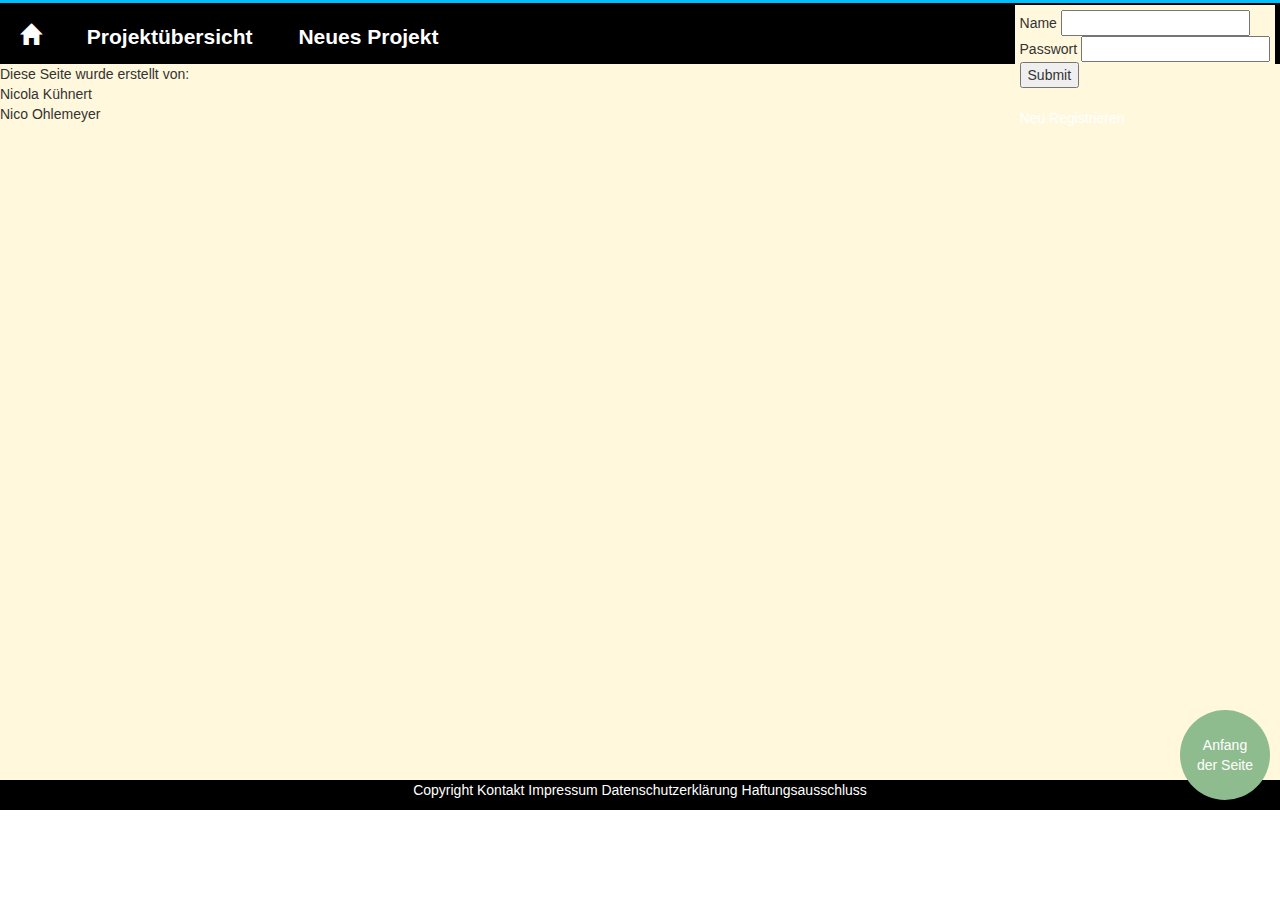
<file: web/copyright.html>
<!DOCTYPE html>
<html lang="de">
<head>
    <script src="scripts/login.js"></script>
    <script src="scripts/script.js"></script>
    <script src="scripts/converter.js"></script>
    <link rel="stylesheet" href="https://maxcdn.bootstrapcdn.com/bootstrap/3.3.7/css/bootstrap.min.css">
    <link rel="stylesheet" type="text/css" href="style.css">
    <title>StudBoard</title>
    <meta charset="UTF-8">
    <meta name="viewport" content="width=device-width, initial-scale=1.0">

</head>
<body>
<header id="top">
    <section>
        <!-- DONE Hier müssten wir die Größe des Fensters berücksichtigen         -->
        <picture  id="container">

        </picture>
    </section>


</header>
<div id="main-div">
    <div id="second-div">
        <!-- DONE Menüleiste          -->
        <div id="menu-div">

            <a href="index.html"><i class="glyphicon glyphicon-home" style="padding: 20px"></i></a>
            <a id="projectuebersicht" href="projektuebersicht.html" style="padding: 20px">Projektübersicht</a>
            <a id="newArticle_menu" href="neueArtikel.html" style="padding: 20px">Neues Projekt</a>

        </div>

        <!--DONE Anmeldeformular -->
        <div id="login">
            <form action="http://localhost:63342/studboard/leereseite.html" method="POST" enctype="application/x-www-form-urlencoded">
                Name <input type="text" name="username"/><br>
                Passwort <input type="password" name="password"><br>

                <input type="submit" value="Submit"/>
            </form>


            <br><a href="registrieren.html">Neu Registrieren</a>
        </div>

        <div>
            Diese Seite wurde erstellt von:
            <br>Nicola Kühnert
            <br>Nico Ohlemeyer
        </div>


    <!--DONE Button zum laufen bringen-->
    <section>
        <footer>
            <a href="copyright.html">Copyright</a>
            <a href="kontakt.html">Kontakt</a>
            <a href="impressum.html">Impressum</a>
            <a href="datenschutz.html">Datenschutzerklärung</a>
            <a href="haftung.html">Haftungsausschluss</a>

        </footer>
        <div id="top_link">
            <a href="#top">Anfang der Seite</a>
        </div>

    </section>

</div>

</body>
</html>
</file>
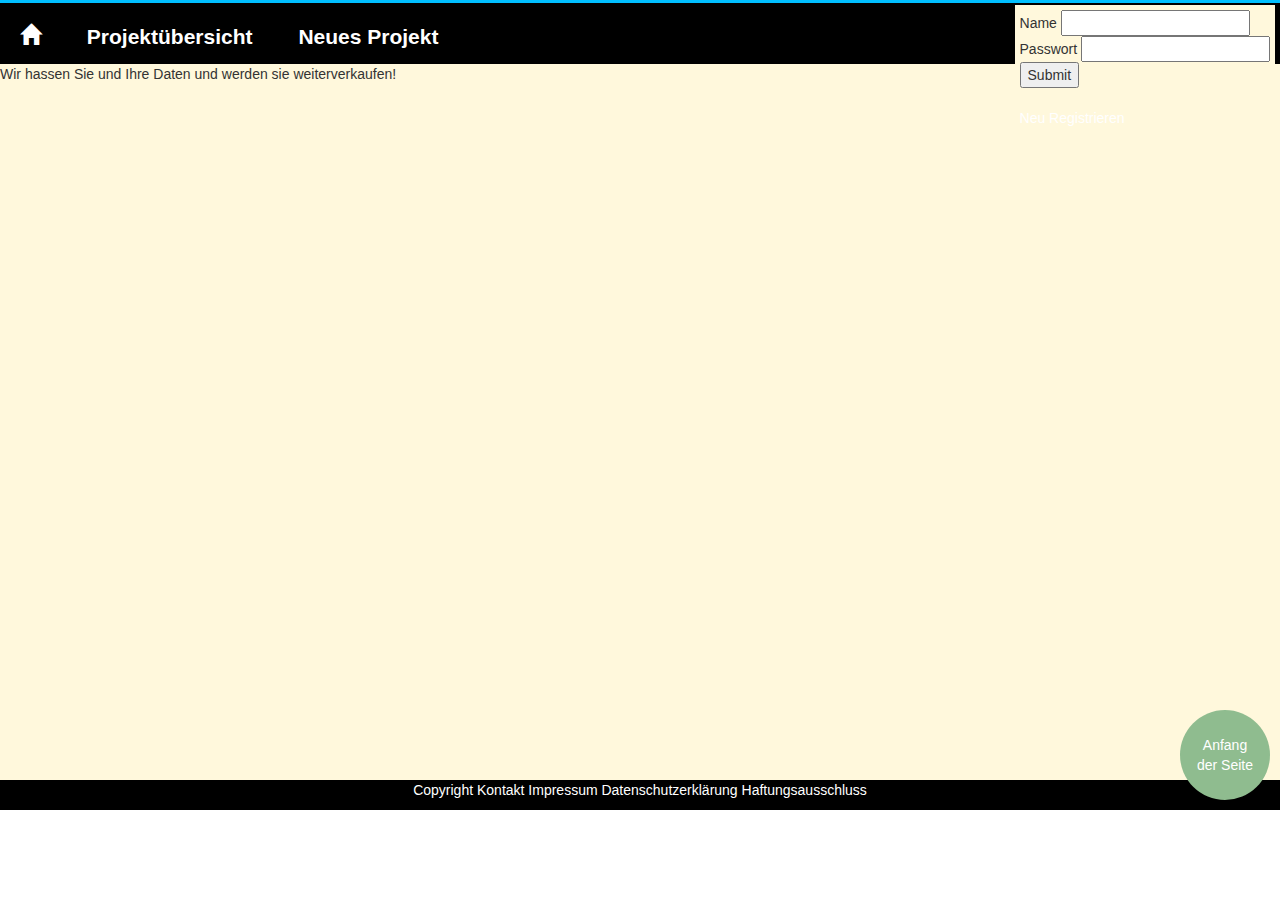
<file: web/datenschutz.html>
<!DOCTYPE html>
<html lang="de">
<head>
    <script src="scripts/login.js"></script>
    <script src="scripts/script.js"></script>
    <script src="scripts/converter.js"></script>
    <link rel="stylesheet" href="https://maxcdn.bootstrapcdn.com/bootstrap/3.3.7/css/bootstrap.min.css">
    <link rel="stylesheet" type="text/css" href="style.css">
    <title>StudBoard</title>
    <meta charset="UTF-8">
    <meta name="viewport" content="width=device-width, initial-scale=1.0">

</head>
<body>
<header id="top">
    <section>
        <!-- DONE Hier müssten wir die Größe des Fensters berücksichtigen         -->
        <picture  id="container">

        </picture>
    </section>


</header>
<div id="main-div">
    <div id="second-div">
        <!-- DONE Menüleiste          -->
        <div id="menu-div">

            <a href="index.html"><i class="glyphicon glyphicon-home" style="padding: 20px"></i></a>
            <a id="projectuebersicht" href="projektuebersicht.html" style="padding: 20px">Projektübersicht</a>
            <a id="newArticle_menu" href="neueArtikel.html" style="padding: 20px">Neues Projekt</a>

        </div>

        <!--DONE Anmeldeformular -->
        <div id="login">
            <form action="http://localhost:63342/studboard/leereseite.html" method="POST" enctype="application/x-www-form-urlencoded">
                Name <input type="text" name="username"/><br>
                Passwort <input type="password" name="password"><br>

                <input type="submit" value="Submit"/>
            </form>


            <br><a href="registrieren.html">Neu Registrieren</a>
        </div>

        <div>
            Wir hassen Sie und Ihre Daten und werden sie weiterverkaufen!
        </div>

    </div>
    <!--DONE Button zum laufen bringen-->
    <section>
        <footer>
            <a href="copyright.html">Copyright</a>
            <a href="kontakt.html">Kontakt</a>
            <a href="impressum.html">Impressum</a>
            <a href="datenschutz.html">Datenschutzerklärung</a>
            <a href="haftung.html">Haftungsausschluss</a>

        </footer>
        <div id="top_link">
            <a href="#top">Anfang der Seite</a>
        </div>

    </section>
</div>

</body>
</html>
</file>
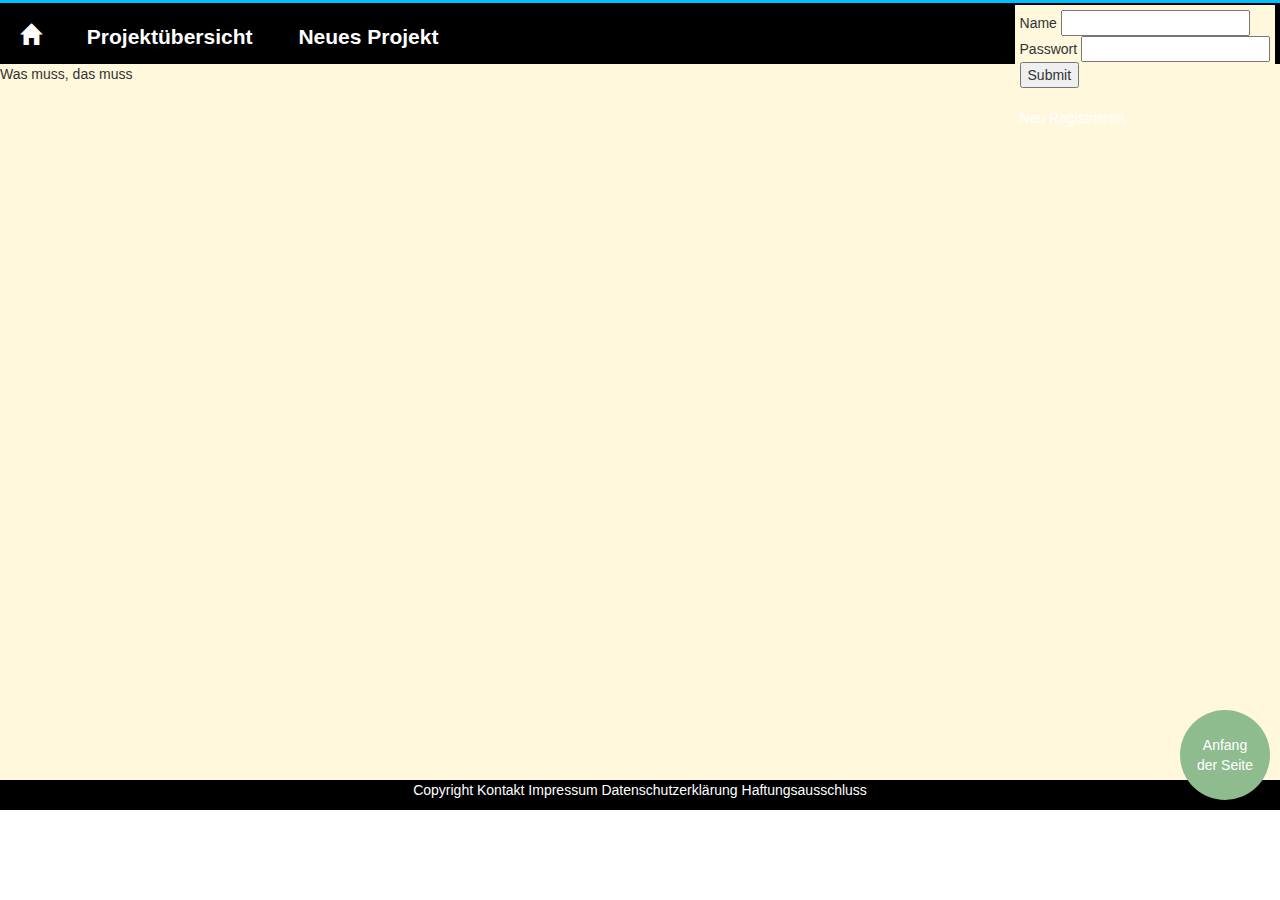
<file: web/haftung.html>
<!DOCTYPE html>
<html lang="de">
<head>
    <script src="scripts/login.js"></script>
    <script src="scripts/script.js"></script>
    <script src="scripts/converter.js"></script>
    <link rel="stylesheet" href="https://maxcdn.bootstrapcdn.com/bootstrap/3.3.7/css/bootstrap.min.css">
    <link rel="stylesheet" type="text/css" href="style.css">
    <title>StudBoard</title>
    <meta charset="UTF-8">
    <meta name="viewport" content="width=device-width, initial-scale=1.0">

</head>
<body>
<header id="top">
    <section>
        <!-- DONE Hier müssten wir die Größe des Fensters berücksichtigen         -->
        <picture  id="container">

        </picture>
    </section>


</header>
<div id="main-div">
    <div id="second-div">
        <!-- DONE Menüleiste          -->
        <div id="menu-div">

            <a href="index.html"><i class="glyphicon glyphicon-home" style="padding: 20px"></i></a>
            <a id="projectuebersicht" href="projektuebersicht.html" style="padding: 20px">Projektübersicht</a>
            <a id="newArticle_menu" href="neueArtikel.html" style="padding: 20px">Neues Projekt</a>

        </div>

        <!--DONE Anmeldeformular -->
        <div id="login">
            <form action="http://localhost:63342/studboard/leereseite.html" method="POST" enctype="application/x-www-form-urlencoded">
                Name <input type="text" name="username"/><br>
                Passwort <input type="password" name="password"><br>

                <input type="submit" value="Submit"/>
            </form>


            <br><a href="registrieren.html">Neu Registrieren</a>
        </div>

        <div>
            Was muss, das muss
        </div>

    </div>
    <!--DONE Button zum laufen bringen-->
    <section>
        <footer>
            <a href="copyright.html">Copyright</a>
            <a href="kontakt.html">Kontakt</a>
            <a href="impressum.html">Impressum</a>
            <a href="datenschutz.html">Datenschutzerklärung</a>
            <a href="haftung.html">Haftungsausschluss</a>

        </footer>
        <div id="top_link">
            <a href="#top">Anfang der Seite</a>
        </div>

    </section>
</div>

</body>
</html>
</file>
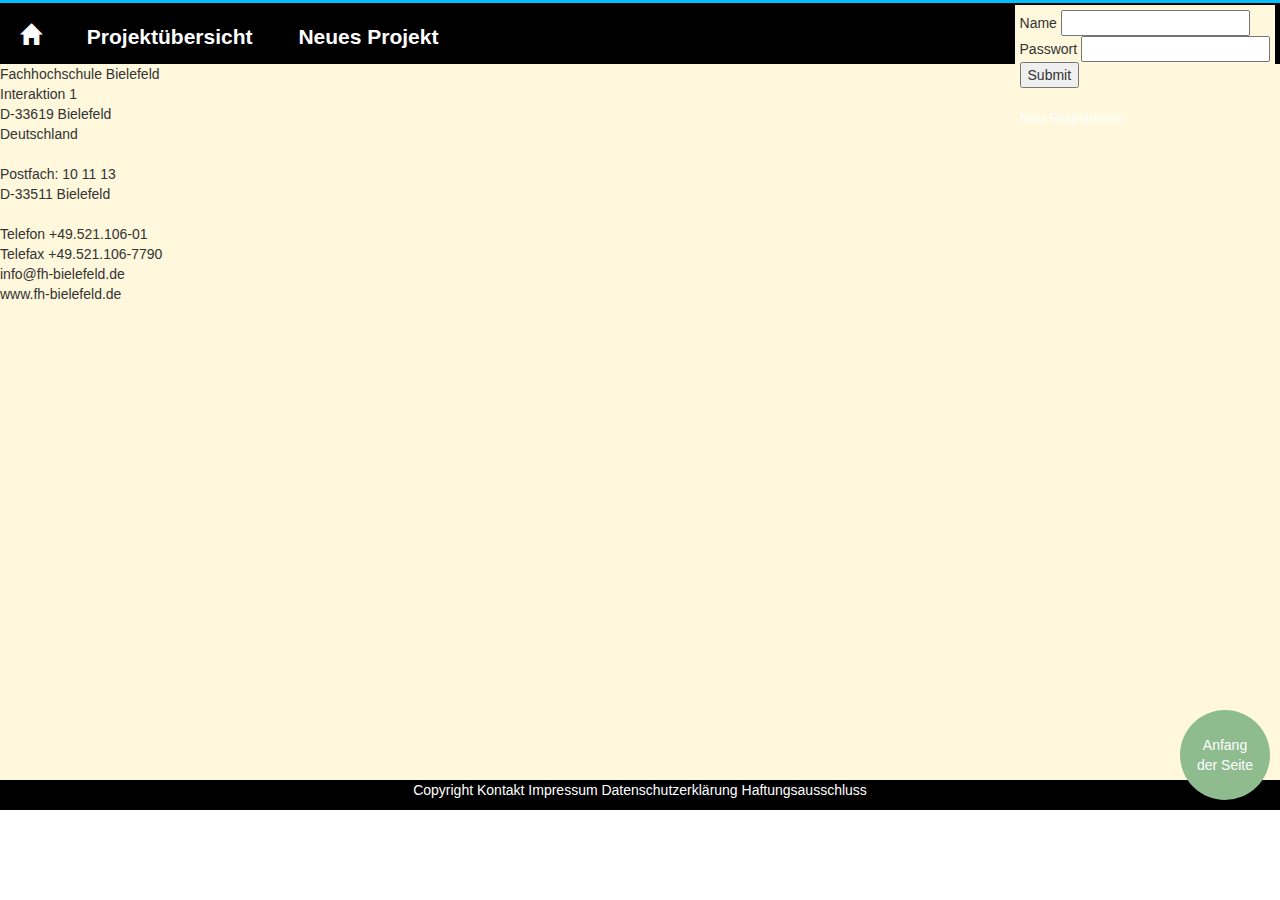
<file: web/impressum.html>
<!DOCTYPE html>
<html lang="de">
<head>
    <script src="scripts/login.js"></script>
    <script src="scripts/script.js"></script>
    <script src="scripts/converter.js"></script>
    <link rel="stylesheet" href="https://maxcdn.bootstrapcdn.com/bootstrap/3.3.7/css/bootstrap.min.css">
    <link rel="stylesheet" type="text/css" href="style.css">
    <title>StudBoard</title>
    <meta charset="UTF-8">
    <meta name="viewport" content="width=device-width, initial-scale=1.0">

</head>
<body>
<header id="top">
    <section>
        <!-- DONE Hier müssten wir die Größe des Fensters berücksichtigen         -->
        <picture  id="container">

        </picture>
    </section>


</header>
<div id="main-div">
    <div id="second-div">
        <!-- DONE Menüleiste          -->
        <div id="menu-div">

            <a href="index.html"><i class="glyphicon glyphicon-home" style="padding: 20px"></i></a>
            <a id="projectuebersicht" href="projektuebersicht.html" style="padding: 20px">Projektübersicht</a>
            <a id="newArticle_menu" href="neueArtikel.html" style="padding: 20px">Neues Projekt</a>

        </div>

        <!--DONE Anmeldeformular -->
        <div id="login">
            <form action="http://localhost:63342/studboard/leereseite.html" method="POST" enctype="application/x-www-form-urlencoded">
                Name <input type="text" name="username"/><br>
                Passwort <input type="password" name="password"><br>

                <input type="submit" value="Submit"/>
            </form>


            <br><a href="registrieren.html">Neu Registrieren</a>
        </div>

        <div>
            Fachhochschule Bielefeld<br>
            Interaktion 1<br>
            D-33619 Bielefeld<br>
            Deutschland<br><br>

            Postfach: 10 11 13<br>
            D-33511 Bielefeld<br><br>

            Telefon +49.521.106-01<br>
            Telefax +49.521.106-7790<br>
            info@fh-bielefeld.de<br>
            www.fh-bielefeld.de<br>


        </div>

    </div>
    <!--DONE Button zum laufen bringen-->
    <section>
        <footer>
            <a href="copyright.html">Copyright</a>
            <a href="kontakt.html">Kontakt</a>
            <a href="impressum.html">Impressum</a>
            <a href="datenschutz.html">Datenschutzerklärung</a>
            <a href="haftung.html">Haftungsausschluss</a>

        </footer>
        <div id="top_link">
            <a href="#top">Anfang der Seite</a>
        </div>

    </section>
</div>

</body>
</html>
</file>
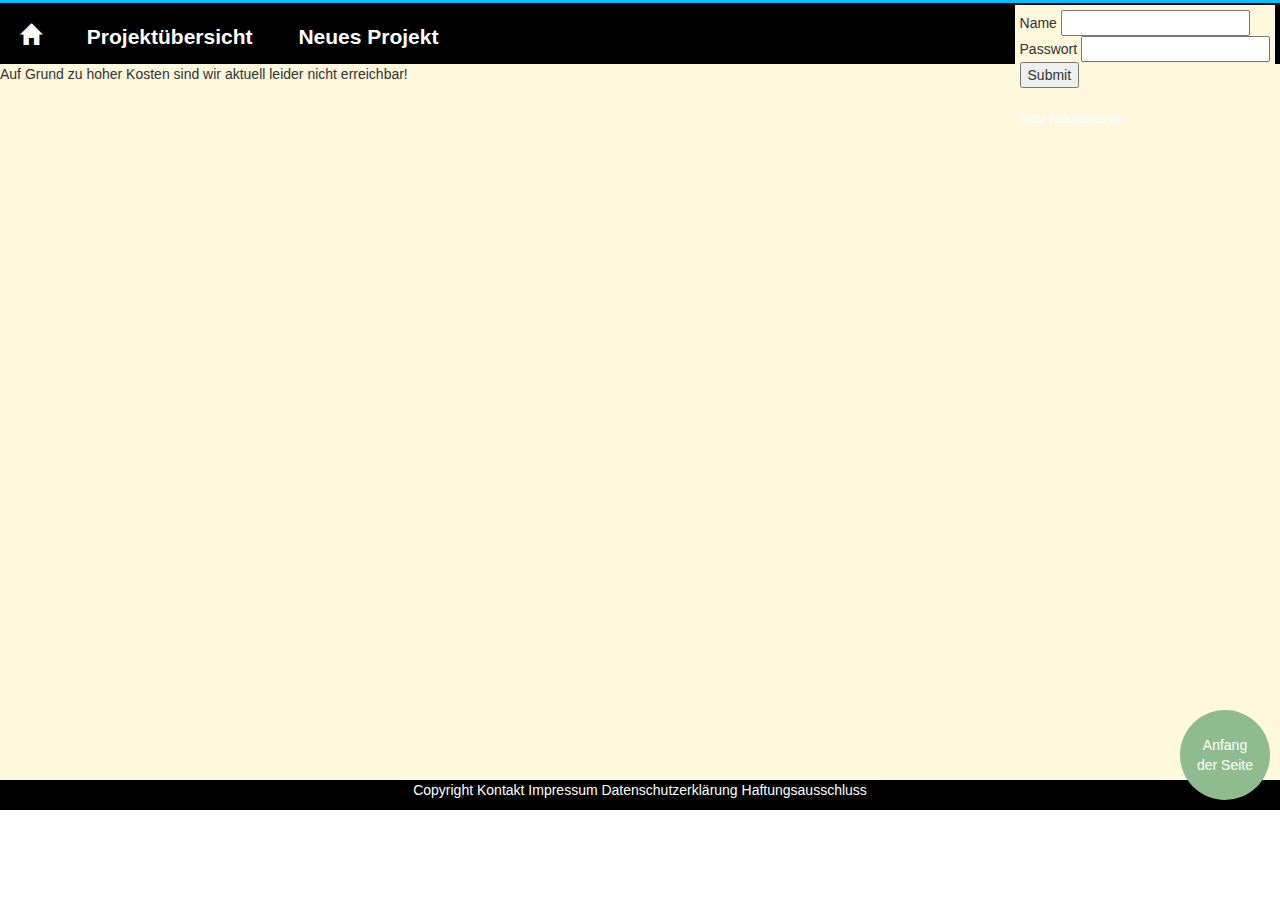
<file: web/kontakt.html>
<!DOCTYPE html>
<html lang="de">
<head>
    <script src="scripts/login.js"></script>
    <script src="scripts/script.js"></script>
    <script src="scripts/converter.js"></script>
    <link rel="stylesheet" href="https://maxcdn.bootstrapcdn.com/bootstrap/3.3.7/css/bootstrap.min.css">
    <link rel="stylesheet" type="text/css" href="style.css">
    <title>StudBoard</title>
    <meta charset="UTF-8">
    <meta name="viewport" content="width=device-width, initial-scale=1.0">

</head>
<body>
<header id="top">
    <section>
        <!-- DONE Hier müssten wir die Größe des Fensters berücksichtigen         -->
        <picture  id="container">

        </picture>
    </section>


</header>
<div id="main-div">
    <div id="second-div">
        <!-- DONE Menüleiste          -->
        <div id="menu-div">

            <a href="index.html"><i class="glyphicon glyphicon-home" style="padding: 20px"></i></a>
            <a id="projectuebersicht" href="projektuebersicht.html" style="padding: 20px">Projektübersicht</a>
            <a id="newArticle_menu" href="neueArtikel.html" style="padding: 20px">Neues Projekt</a>

        </div>

        <!--DONE Anmeldeformular -->
        <div id="login">
            <form action="http://localhost:63342/studboard/leereseite.html" method="POST" enctype="application/x-www-form-urlencoded">
                Name <input type="text" name="username"/><br>
                Passwort <input type="password" name="password"><br>

                <input type="submit" value="Submit"/>
            </form>


            <br><a href="registrieren.html">Neu Registrieren</a>
        </div>

        Auf Grund zu hoher Kosten sind wir aktuell leider nicht erreichbar!


    </div>
    <!--DONE Button zum laufen bringen-->
    <section>
        <footer>
            <a href="copyright.html">Copyright</a>
            <a href="kontakt.html">Kontakt</a>
            <a href="impressum.html">Impressum</a>
            <a href="datenschutz.html">Datenschutzerklärung</a>
            <a href="haftung.html">Haftungsausschluss</a>

        </footer>
        <div id="top_link">
            <a href="#top">Anfang der Seite</a>
        </div>

    </section>
</div>

</body>
</html>
</file>
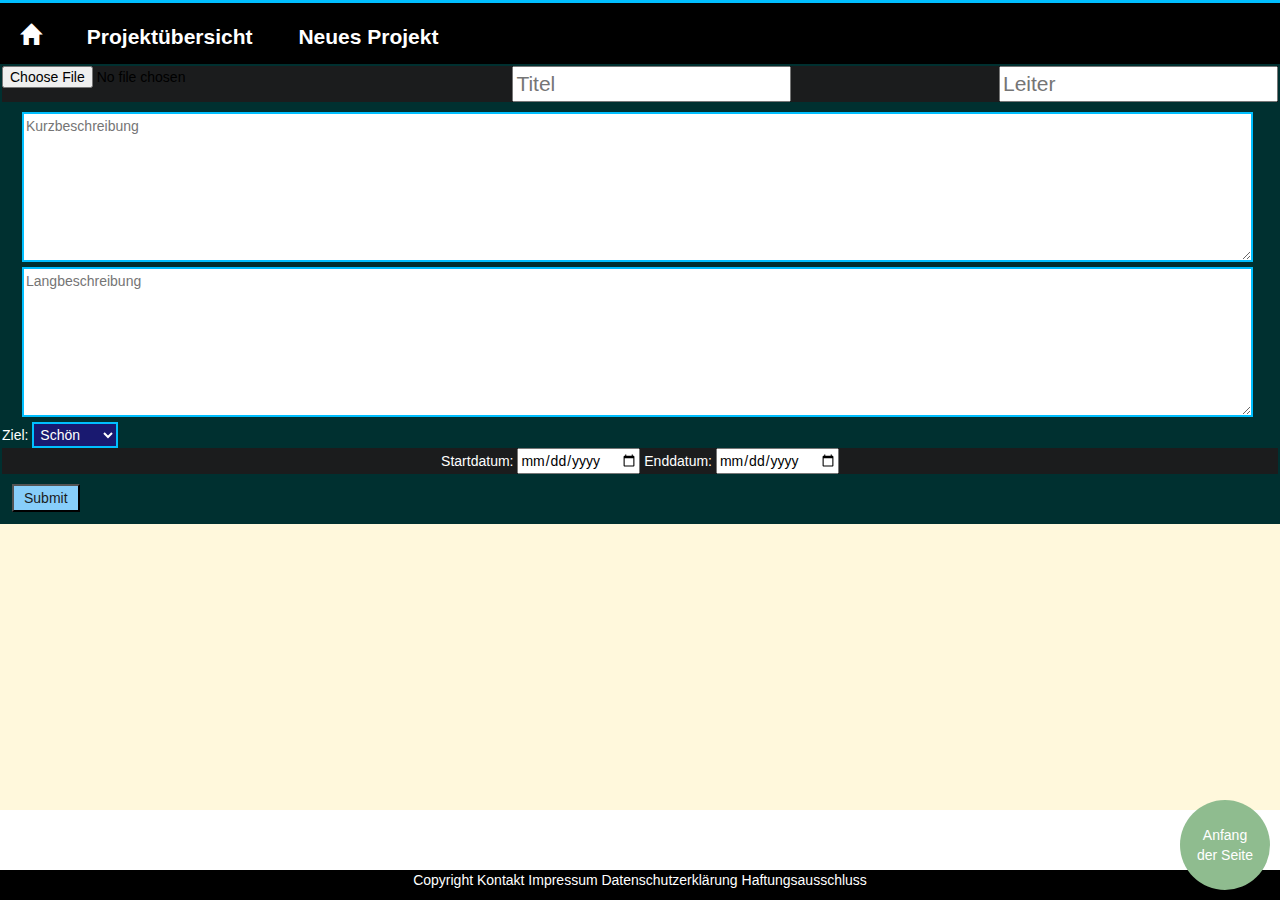
<file: web/neueArtikel.html>
<!DOCTYPE html>
<html lang="de">
<head>
    <script src="scripts/script.js"></script>
    <script src="scripts/converter.js"></script>
    <script src="scripts/fetch-post.js"></script>
    <script src="scripts/newarticle.js"></script>
    <script src="scripts/login.js"></script>
    <link rel="stylesheet" href="https://maxcdn.bootstrapcdn.com/bootstrap/3.3.7/css/bootstrap.min.css">
    <link rel="stylesheet" type="text/css" href="style.css">
    <link rel="stylesheet" type="text/css" href="projekt.css">
    <title>StudBoard</title>
    <meta charset="UTF-8">
    <meta name="viewport" content="width=device-width, initial-scale=1.0">

</head>
<body>
<header id="top">
    <section>
        <picture  id="container">

        </picture>
    </section>
    <div id="login" style="display: block;">

            Name <input type="text" name="username"/><br>
            Passwort <input type="password" name="password"><br>

            <input type="submit" onclick="login()" value="Login"/>

        <a class="reg" href="registrieren.html">Neu Registrieren</a>
    </div>
    <!--children 2 -->
    <div id="logout" style="display: none;">
        <form>
            <input type="hidden" value="logout"/>
            <input type="submit" onclick="logout()" value="Logout"/>
        </form>
    </div>

</header>
<div id="main-div">
    <div id="second-div">
        <div id="menu-div">

            <a href="index.html"><i class="glyphicon glyphicon-home" style="padding: 20px"></i></a>
            <a id="projectuebersicht" href="projektuebersicht.html" style="padding: 20px">Projektübersicht</a>
            <a id="newArticle_menu" href="neueArtikel.html" style="padding: 20px">Neues Projekt</a>

        </div>


    <section id="input">
                <article>
                    <div class="kopf">
                        <div class="picture">
                            <input type="file" name="logo" id="logo">
                        </div>
                        <div class="head">
                            <header>
                                <input type="text" name="titel" id="title" placeholder="Titel">
                                <div id="leiter-edit">
                                    <input type="text" name="leiter" id="leader" placeholder="Leiter">
                                </div>
                            </header>
                        </div>
                    </div>
                    <div id="kurzbeschreibung">
                        <textarea name="kurz" id="kurz" placeholder="Kurzbeschreibung"></textarea>
                    </div>
                    <div id="langbeschreibung">
                        <textarea name="lang" id="lang" placeholder="Langbeschreibung"></textarea>
                    </div>
                    <div style="width: 90%" id="projektziele">
                        Ziel:
                        <select name="ziel" id="ziel">
                            <option value="schoen">Schön</option>
                            <option value="lauffaehig">Lauffähig</option>
                        </select>
                    </div>
                    <footer>
                        Startdatum: <input type="date" id="start" name="start">
                        Enddatum: <input type="date" id="end" name="end">
                    </footer>
                </article>
            <input type="submit" onclick="save()" VALUE="Submit"/>
            </section>

    </div>

</div>
<section>
    <footer>
        <a href="copyright.html">Copyright</a>
        <a href="kontakt.html">Kontakt</a>
        <a href="impressum.html">Impressum</a>
        <a href="datenschutz.html">Datenschutzerklärung</a>
        <a href="haftung.html">Haftungsausschluss</a>

    </footer>
    <div id="top_link">
        <a href="#top">Anfang der Seite</a>
    </div>

</section>
</div>

</body>
</html>
</file>
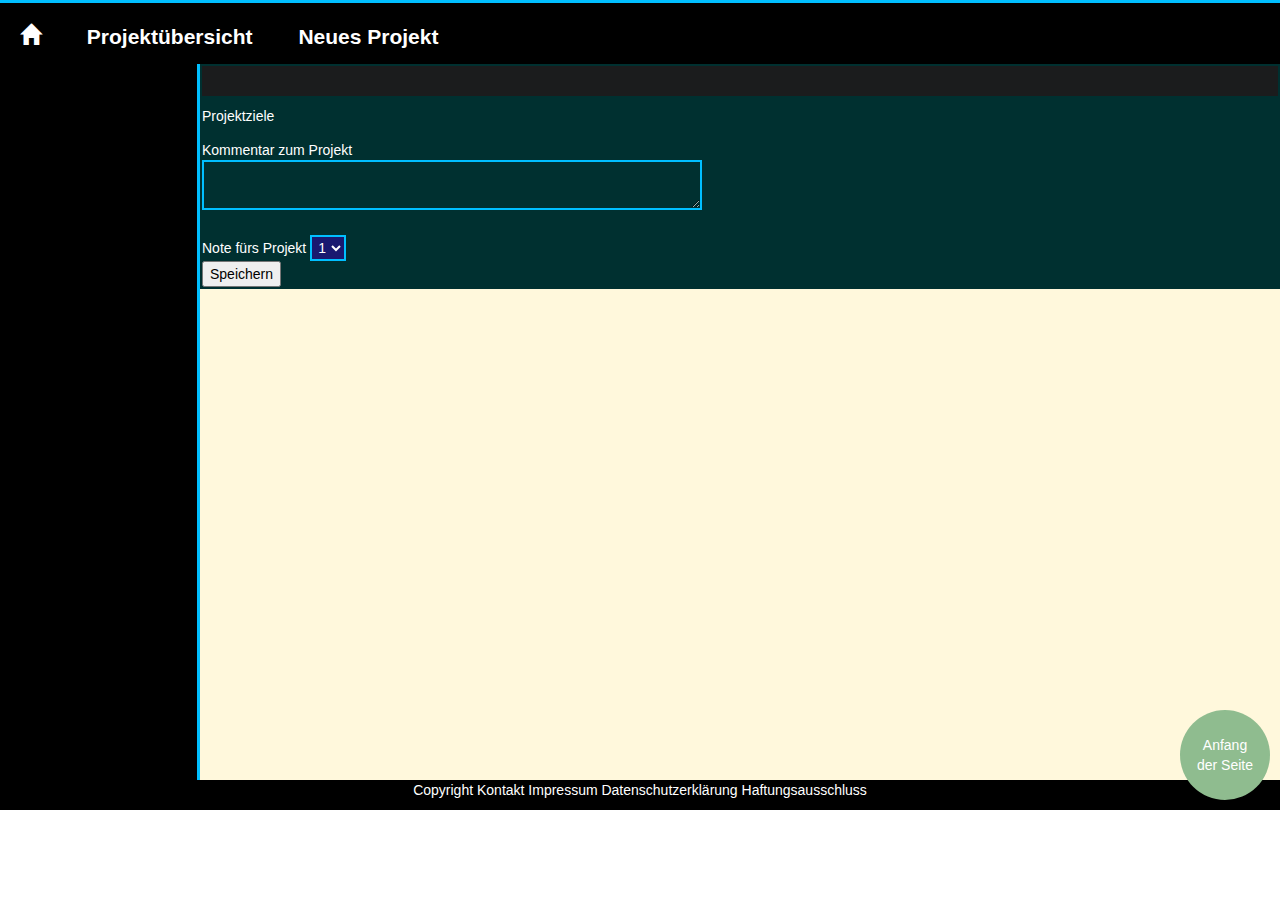
<file: web/Projekt1.html>
<!DOCTYPE html>
<html lang="de">
<head>
    <script src="scripts/fetch_all.js"></script>
    <script src="scripts/login.js"></script>
    <script src="scripts/script.js"></script>
    <script src="scripts/converter.js"></script>
    <script src="scripts/fetch-post.js"></script>
    <script src="scripts/comments.js"></script>
    <link rel="stylesheet" href="https://maxcdn.bootstrapcdn.com/bootstrap/3.3.7/css/bootstrap.min.css">
    <link rel="stylesheet" type="text/css" href="style.css">
    <link rel="stylesheet" type="text/css" href="projekt.css">
    <title>StudBoard</title>
    <meta charset="UTF-8">
    <meta name="viewport" content="width=device-width, initial-scale=1.0">
</head>

<body>
<header id="top">
    <section>
        <picture  id="container">

        </picture>
    </section>
    <div id="login" style="display: block;">

            Name <input type="text" name="username"/><br>
            Passwort <input type="password" name="password"><br>

            <input type="submit" onclick="login()" value="Login"/>

        <a class="reg" href="registrieren.html">Neu Registrieren</a>
    </div>
    <!--children 2 -->
    <div id="logout" style="display: none;">

            <input type="hidden" value="logout"/>
            <input type="submit" onclick="logout()" value="Logout"/>

    </div>
</header>
<div id="main-div">
    <div id="second-div">
        <!-- DONE Menüleiste          -->
        <div id="menu-div">

            <a href="index.html"><i class="glyphicon glyphicon-home" style="padding: 20px"></i></a>
            <a id="projectuebersicht" href="projektuebersicht.html" style="padding: 20px">Projektübersicht</a>
            <a id="newArticle_menu" href="neueArtikel.html" style="padding: 20px">Neues Projekt</a>

        </div>



        <nav>
            <ol id="content">
            </ol>
        </nav>

        <section id="beschreibung">
            <article>
                <div class="kopf">
                    <div class="picture" id="picture">

                    </div>
                    <div class="head">
                        <header>
                            <h3 id="titel"></h3>
                            <div id="leiter"></div>
                        </header>
                    </div>
                </div>
                <div style="width: 90%" id="kurzbeschreibung">

                </div>
                <div style="width: 90%" id="langbeschreibung">

                </div>
                <div style="width: 90%" id="projektziele">
                    <p>Projektziele</p>
                    <ul id="zielliste">
                    </ul>
                </div>
                <div id="edit" style="display: none;">
                    <button onclick="editButton()" style="color: black">Editieren</button>
                </div>
                <footer id="avg_rating">

                </footer>
            </article>
        </section>
<section id="kommentare">
        Kommentar zum Projekt <br><textarea id="comment" type="text" name="Kommentar" value=""></textarea><br>
        <br>Note fürs Projekt
        <select name="note" id="note" size="1">
            <option value="1">1</option>
            <option value="2">2</option>
            <option value="3">3</option>
            <option value="4">4</option>
            <option value="5">5</option>
        </select>
        <br><button id="senden" onclick="saveComment()" value="Speichern" style="color: black">Speichern</button>

    <div id="comment_section"></div>
</section>





    </div>
    <!--DONE Button zum laufen bringen-->
<section>
        <footer>
            <a href="copyright.html">Copyright</a>
            <a href="kontakt.html">Kontakt</a>
            <a href="impressum.html">Impressum</a>
            <a href="datenschutz.html">Datenschutzerklärung</a>
            <a href="haftung.html">Haftungsausschluss</a>

        </footer>
        <div id="top_link">
            <a href="#top">Anfang der Seite</a>
        </div>
</section>
</div>

</body>
</html>
</file>
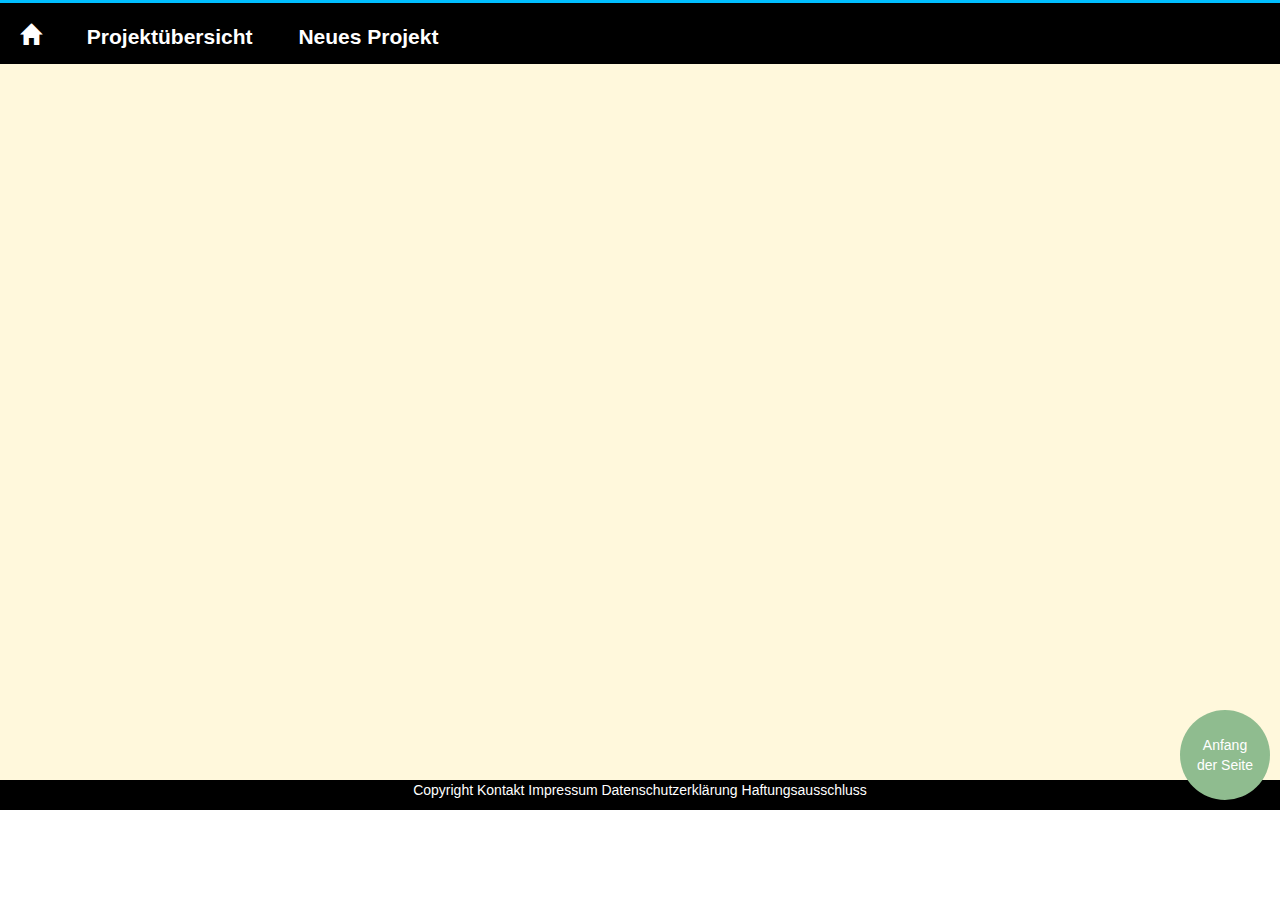
<file: web/registrieren.html>
<!DOCTYPE html>
<html lang="de">
<head>
    <script src="scripts/login.js"></script>
    <script src="scripts/script.js"></script>
    <script src="scripts/converter.js"></script>
    <link rel="stylesheet" href="https://maxcdn.bootstrapcdn.com/bootstrap/3.3.7/css/bootstrap.min.css">
    <link rel="stylesheet" type="text/css" href="style.css">
    <title>StudBoard</title>
    <meta charset="UTF-8">
    <meta name="viewport" content="width=device-width, initial-scale=1.0">

</head>
<body>
<header id="top">
    <section>
        <!-- DONE Hier müssten wir die Größe des Fensters berücksichtigen         -->
        <picture  id="container">

        </picture>
    </section>

    <!--DONE Anmeldeformular -->
    <div id="login">
        <form action="http://localhost:63342/studboard/leereseite.html" method="POST" enctype="application/x-www-form-urlencoded">
            Name <input type="text" name="username"/><br>
            Passwort <input type="password" name="password"><br>

            <input type="submit" value="Submit"/>
        </form>


        <br><a href="registrieren.html">Neu Registrieren</a>
    </div>

</header>
<div id="main-div">
    <div id="second-div">
        <!-- DONE Menüleiste          -->
        <div id="menu-div">

            <a href="index.html"><i class="glyphicon glyphicon-home" style="padding: 20px"></i></a>
            <a id="projectuebersicht" href="projektuebersicht.html" style="padding: 20px">Projektübersicht</a>
            <a id="newArticle_menu" href="neueArtikel.html" style="padding: 20px">Neues Projekt</a>

        </div>

    </div>
    <!--DONE Button zum laufen bringen-->
    <section>
        <footer>
            <a href="copyright.html">Copyright</a>
            <a href="kontakt.html">Kontakt</a>
            <a href="impressum.html">Impressum</a>
            <a href="datenschutz.html">Datenschutzerklärung</a>
            <a href="haftung.html">Haftungsausschluss</a>

        </footer>
        <div id="top_link">
            <a href="#top">Anfang der Seite</a>
        </div>

    </section>
</div>

</body>
</html>
</file>
<file: web/style.css>
header{
    height: 20%;
    background-color: cornsilk;
}

section footer{
    position: absolute;
    bottom: 0;
    width: 100%;
    height: 30px;
    background-color: black;
    color: white;
    text-align: center;
}

i{
    color: white;
}

a{
    color: white;
    text-decoration: none;
}

a:link{
    color: white;
}

a:link:hover{
    background-color: #87CEFA;
    text-decoration: none;
}

.reg{
    color: black;
}

#body {
    margin: 0px;
}

#main-div {
    position: relative;
    min-height:90vh;
    padding: 0px;
    background-color: cornsilk;
}

#menu-div{
    height: 15%;
    background-color: black;
    border-top: 3px solid #00BFFF;
    font-size: 150%;
    font-weight: bold;
}

menu-div:link{
    height: 10%;
    background-color: black;
    border-top: 3px solid #00BFFF;
    font-size: 150%;
    font-weight: bold;
    text-decoration: none;
}

#second-div{
    padding-bottom: 2.5rem;
    background-color: cornsilk;
}

#topic{
    padding-top: 200px;
    background-color: black;
    horiz-align: center;
    vertical-align: center;
    height: 500px;
    font-size: xx-large;
    text-align: center;
    color: #00FF00;

}

#drone{
    padding: 10px;
    background-color: cornsilk;
    height: available;
    width: available;
}

#projekt-liste{
    padding-bottom: 20px;
    background-color: cornsilk;
}


#login
{
    background-color: cornsilk;
    position: absolute;
    top: 5px;
    right: 5px;
    padding: 5px;
}

#logout
{
    background-color: cornsilk;
    position: absolute;
    top: 5px;
    right: 5px;
    padding: 5px;
}


#top_link{
    position: absolute;
    text-decoration: none;
    text-align: center;
    padding: 25px 15px;
    right: 10px;
    bottom: 10px;
    width: 90px;
    height: 90px;
    border-radius: 90px;
    background-color: darkseagreen;
}

#texteingabekurz
{
    -webkit-box-sizing: border-box;
    -moz-box-sizing: border-box;
    box-sizing: border-box;
    width: 100%;
}

#texteingabelang
{
    width: 100%;
    -webkit-box-sizing: border-box;
    -moz-box-sizing: border-box;
    box-sizing: border-box;
    width: 100%;
}

.row{
    content: "";
    display: table;
    clear: both;
}

.column{
    float: left;
    width: 50%;
    padding: 15px;
}

.line1{
    animation: fadeout 10s;
    animation-fill-mode: forwards;
}

@keyframes fadeout {
    from {color: #00FF00;}
    to {color: black;}
}

.line2{
    animation: fadein 15s;
    animation-fill-mode: forwards;
}

@keyframes fadein {
    from { color: black; }
    to   { color: #00FF00; }
}
</file>
<file: web/projekt.css>
ol{
    list-style-type: none;
    margin: 0;
    padding: 0;
    width: 200px;
    background-color: black;
    height: 90%;
    position: absolute;
    overflow: auto;
    color: white;
    border-right: 3px solid #00BFFF;
}

ol li:hover{
    background-color: #87CEFA;
    width: 200px;
}

li{
    margin: 2px;
}

.number{
    list-style-type: decimal;

}

#projekte{
    margin-left: 200px;
    background-color: #003030;
    padding: 2px;
    color: white;
}

.head h3{
    float: left;
    font-family: fantasy;
    font-size: 200%;
    width: 20%;
}

.kopf{
    position: sticky;
    top: 0;
    background-color: #1B1C1D;
    width: 100%;
    display: table;
    clear: both;
}

.picture{
    float:left;
    width: 40%;
}

.user{
    background-color: #1B1C1D;
    color: white;
    font-size: large;
}

.comment_section{
    margin: 20px;
}

.comment_foot{
    background-color: #003030;
    color: #00BFFF;
    font-size: small;
    position: unset;
}

#comment{
    width: 500px;
    height: 50px;
    border: 2px solid #00BFFF;
    background: transparent;
    transition: height 0.4s ease-in-out;
    color: black;
}

#comment:focus{
    background: white;
    border: 2px solid red;
    height: 200px;
}

input{
    color: black;
}

input[type=submit]{
    background-color: #87CEFA;
    color: #1B1C1D;
    padding: 2px 10px;
    text-decoration: none;
    margin: 10px 10px;
}

#beschreibung, #kommentare{
    margin-left: 200px;
    background-color: #003030;
    padding: 2px;
    color: white;
}

#kurzbeschreibung{
    margin-top: 10px;
    margin-left: 20px;
}

#langbeschreibung{
    margin-left: 20px;
}

#leiter{
    position: absolute;
    background-color: #1B1C1D;
    right: 0;
    height: 100px;
}

#leiter-edit{
    position: absolute;
    right: 0;
    top: 0;

}

#input{
    background-color: #003030;
    padding: 2px;
    color: white;
}

div textarea{
    width: 98%;
    height: 150px;
    box-sizing: border-box;
    border: 2px solid #00BFFF;
    color: black;
}

.picture input[type=file]{
    width: 200px;
}

article header{
    background-color: #1B1C1D;
    font-size: 150%;    /* Aufgabe 3g */
    color: white;       /* Aufgabe 3g */
}

article footer{
    width: unset;
    position: relative;
    background-color: #1B1C1D;
    height: fit-content;
}

select{
    padding: 2px 2px;
    border: 2px solid #00BFFF;
    background-color: midnightblue;
}
</file>
